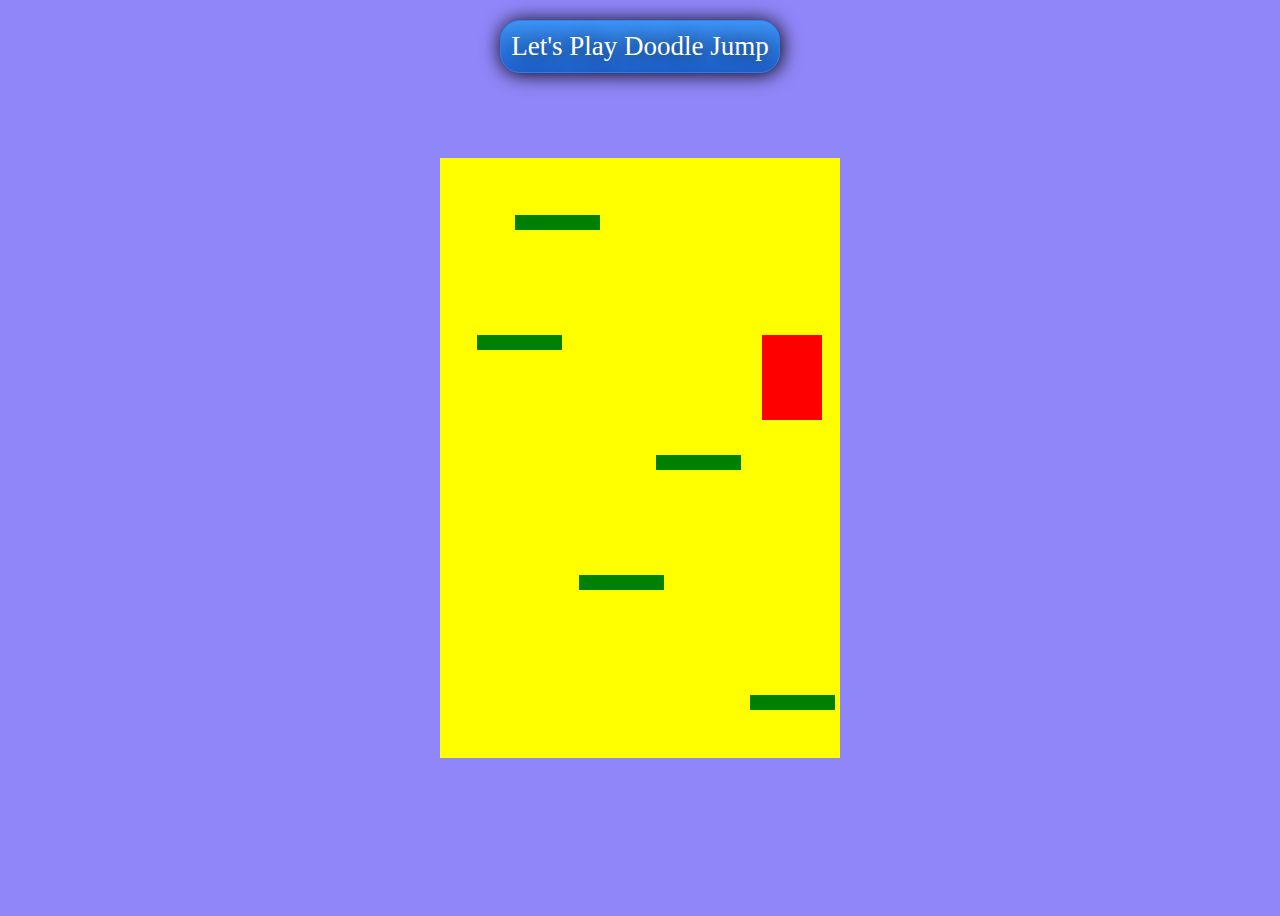
<file: doodlejump/index.html>
<!DOCTYPE html>
<html lang="de-CH">
<head>
  <meta charset="UTF-8">
  <title>Doodlejump</title>
  <meta name="viewport" content="width=device-width, initial-scale=1.0">
  <script src="app.js" charset="utf-8"></script>
  <link rel="stylesheet" href="style.css">
</head>
<body>

  <div class="grid"></div>
  <div class="button">Let's Play Doodle Jump</div>

</body>
</html>
</file>
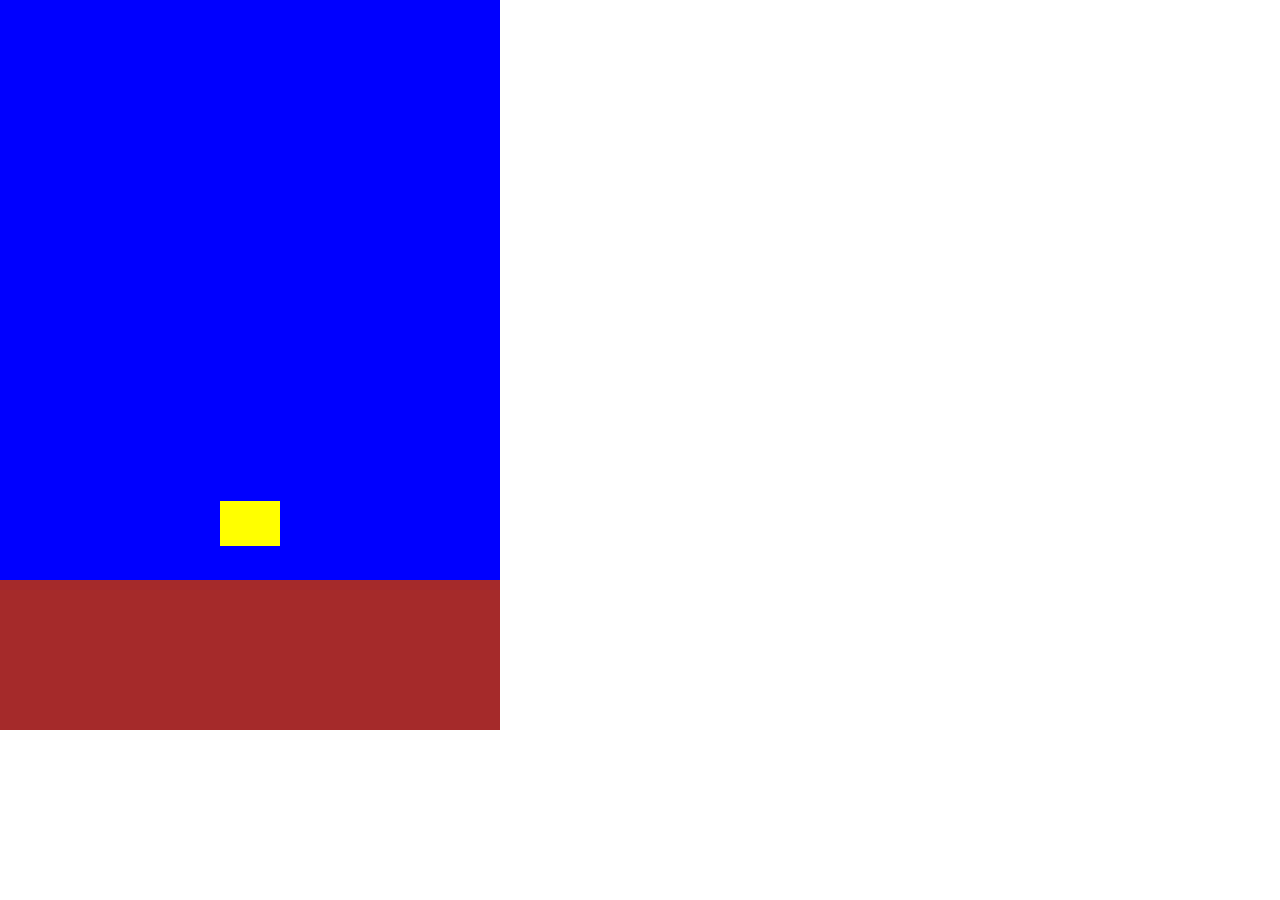
<file: flappybird/index.html>
<!DOCTYPE html>
<html lang="de-CH">
<head>
  <meta charset="UTF-8">
  <title>Flappybird</title>
  <meta name="viewport" content="width=device-width, initial-scale=1.0">
  <script src="app.js" charset="utf-8"></script>
  <link rel="stylesheet" href="style.css">
</head>
<body>

  <div class="game-container">
    <div class="sky">
      <div class="bird"></div>
    </div>
    <div class="ground"></div>
  </div>


</body>
</html>
</file>
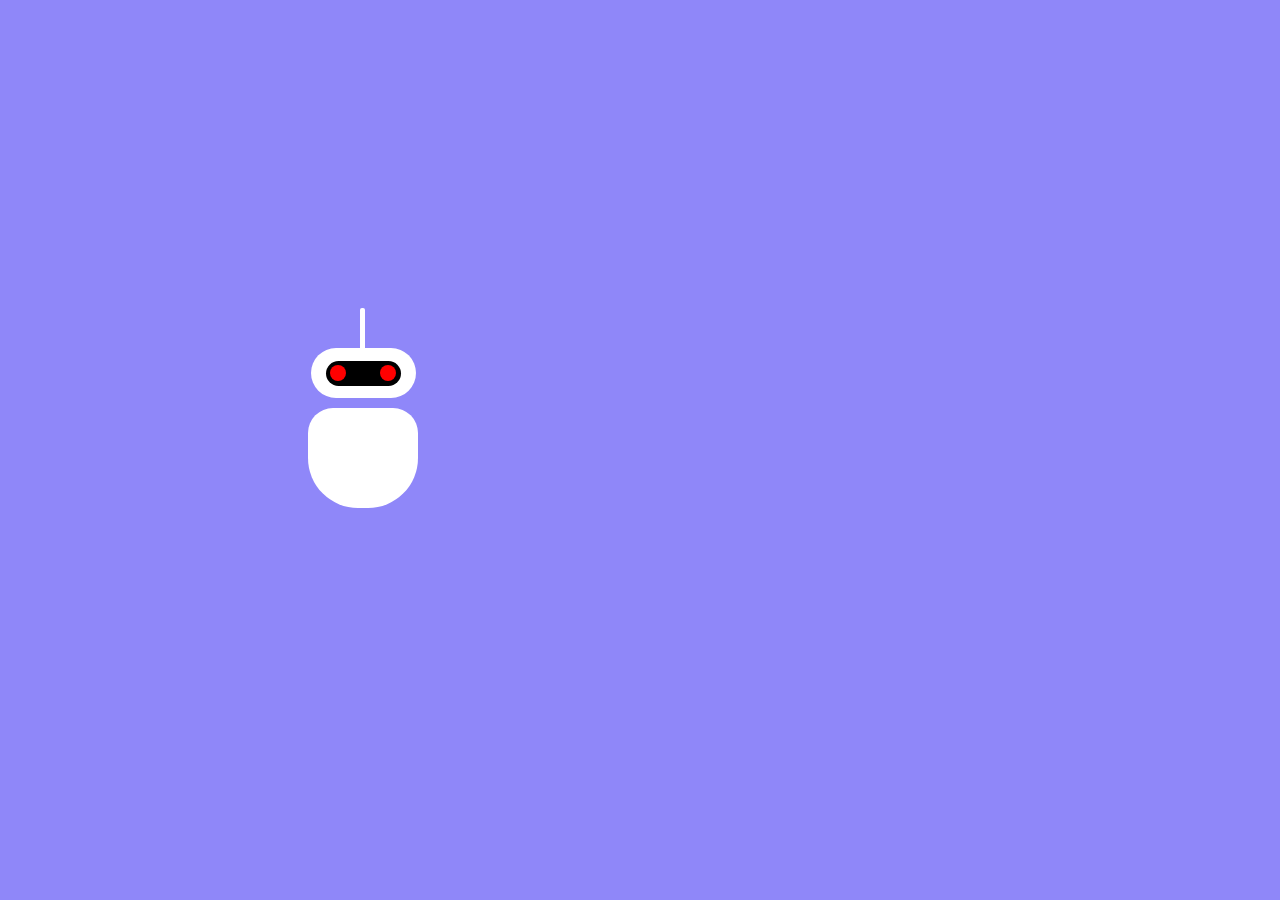
<file: helpCode/index.html>
<!DOCTYPE html>
<html lang="de-CH">
<head>
  <meta charset="UTF-8">
  <title>Robot</title>
  <meta name="viewport" content="width=device-width, initial-scale=1.0">
  <script src="app.js" charset="utf-8"></script>
  <link rel="stylesheet" href="style.css">
</head>
<body>

  <div class="robot">
    <div class="antenna"></div>
    <div class="head">
      <div class="mask">
        <div class="eye"></div>
        <div class="eye"></div>
      </div>
    </div>
    <div class="torso"></div>
  </div>
  
</body>
</html>
</file>
<file: doodlejump/style.css>
body {
  background-color: rgba(143, 135, 249);
  display: flex;
  align-items: center;
  justify-content: center;
  height: 100vh;
}

.grid {
  width: 400px;
  height: 600px;
  background-color: yellow;
  position: relative;
  font-size: 200px;
  text-align: center;
}

.doodler {
  width: 60px;
  height: 85px;
  background-color: red;
  position: absolute;
}

.platform {
    width: 85px;
    height: 15px;
    background-color: green;
    position: absolute;
}

/* https://cssbuttoncreator.com/ */
.button {
   position: absolute;
   top: 20px;
   left: calc(100% / 2 + 50);
   background: #3D94F6;
   background-image: -webkit-linear-gradient(top, #3D94F6, #1E62D0);
   background-image: -moz-linear-gradient(top, #3D94F6, #1E62D0);
   background-image: -ms-linear-gradient(top, #3D94F6, #1E62D0);
   background-image: -o-linear-gradient(top, #3D94F6, #1E62D0);
   background-image: -webkit-gradient(to bottom, #3D94F6, #1E62D0);
   -webkit-border-radius: 20px;
   -moz-border-radius: 20px;
   border-radius: 20px;
   color: #FFFFFF;
   font-family: Open Sans;
   font-size: 27px;
   font-weight: 100;
   padding: 10px;
   -webkit-box-shadow: 1px 1px 20px 0 #000000;
   -moz-box-shadow: 1px 1px 20px 0 #000000;
   box-shadow: 1px 1px 20px 0 #000000;
   text-shadow: 1px 1px 20px #000000;
   border: solid #337FED 1px;
   text-decoration: none;
   display: inline-block;
   cursor: pointer;
   text-align: center;
}

.button:hover {
   border: solid #337FED 1px;
   background: #1E62D0;
   background-image: -webkit-linear-gradient(top, #1E62D0, #3D94F6);
   background-image: -moz-linear-gradient(top, #1E62D0, #3D94F6);
   background-image: -ms-linear-gradient(top, #1E62D0, #3D94F6);
   background-image: -o-linear-gradient(top, #1E62D0, #3D94F6);
   background-image: -webkit-gradient(to bottom, #1E62D0, #3D94F6);
   -webkit-border-radius: 20px;
   -moz-border-radius: 20px;
   border-radius: 20px;
   text-decoration: none;
}
</file>
<file: flappybird/style.css>
* {
  margin: 0;
  padding: 0;
  box-sizing: border-box;
}

.game-container {
  width: 500px;
  height: 730px;
  position: absolute;
}

.sky {
  background-color: blue;
  width: 500px;
  height: 580px;
  position: absolute;
}

.ground {
    background-color: brown;
    width: 500px;
    height: 150px;
    position: absolute;
    top: 580px;
}

.bird {
    background-color: yellow;
    width: 60px;
    height: 45px;
    position: absolute;
}
</file>
<file: helpCode/style.css>
body {
  background-color: rgba(143, 135, 249);
}

.robot {
  position: absolute;
  margin-top: 300px;
  margin-left: 300px;
}

.antenna {
  margin-left: 52px;
  width: 5px;
  height: 40px;
  background-color: white;
  border-radius: 2px 2px 0px 0px;
}

.head {
  margin-left: 2.5px;
  height: 50px;
  width: 105px;
  background-color: white;
  border-radius: 25px;
  display: flex;
  justify-content: center;
}

.mask {
  margin-top: 12.5px;
  height: 25px;
  width: 75px;
  background-color: black;
  border-radius: 12.5px;
  display: flex;
  justify-content: space-between;
}

.eye {
  margin: 4.5px;
  width: 16px;
  height: 16px;
  background-color: red;
  border-radius: 8px;
}

.blue-eye {
  margin: 4.5px;
  width: 16px;
  height: 16px;
  background-color: blue;
  border-radius: 8px;
}

.torso {
  margin-top: 10px;
  background-color: white;
  width: 110px;
  height: 100px;
  border-radius: 25px 25px 50px 50px;
}
</file>
